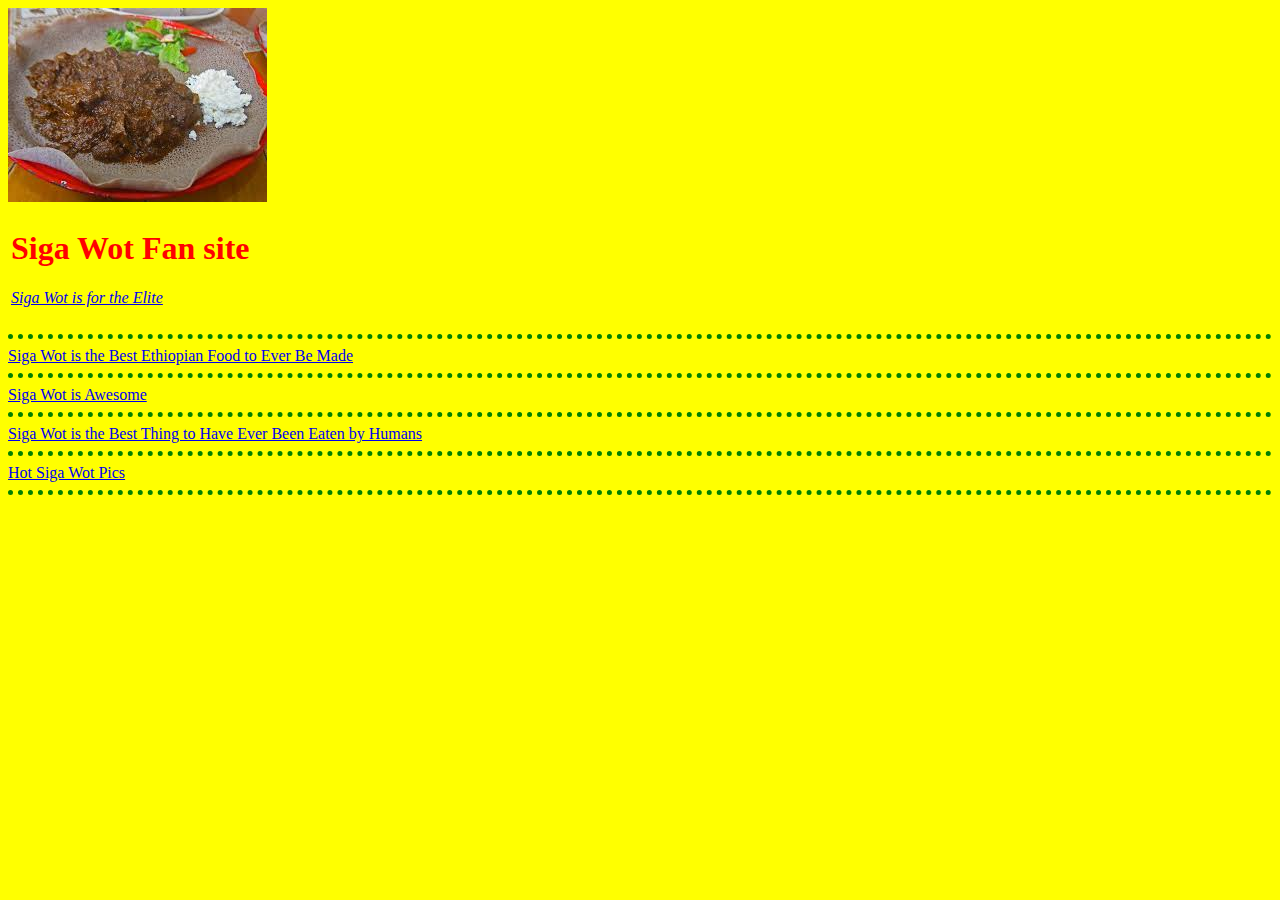
<file: index.html>
<!DOCTYPE html>
<html lang="en" dir="ltr">

<head>
  <meta charset="utf-8">
  <title>Siga Wot Fan site</title>
  <link rel="stylesheet" href="cssheets/stylss.css">
  <img src="[data-uri]" alt="">
</head>

<body>
  <table>
    <tr>
      <td>
        <h1>Siga Wot Fan site</h1>
        <p><em><a href="https://www.youtube.com/watch?v=3wOx30EDP9w">Siga Wot is for the Elite</a></em></p>
      </td>
    </tr>
  </table>
  <hr>
  <a href="https://www.youtube.com/watch?v=am3__UEUcnY">Siga Wot is the Best Ethiopian Food to Ever Be Made</a><br>
  <hr>
  <a href="https://www.youtube.com/watch?v=mWyGUd3Z5OU">Siga Wot is Awesome</a><br>
  <hr>
  <a href="https://www.youtube.com/watch?v=js7SSy01yWg">Siga Wot is the Best Thing to Have Ever Been Eaten by Humans</a><br>
  <hr>
  <a href="wot.html"> Hot Siga Wot Pics</a>
  <hr>
</body>

</html>
</file>
<file: cssheets/stylss.css>
body {
background-color: yellow;
}
h1 {
  color: red;
}

hr {
  background-color: yellow;
  border-color: green;
  border-style: none;
  border-top-style: dotted;
  border-width: 5px;
  width: 100%
}
</file>
